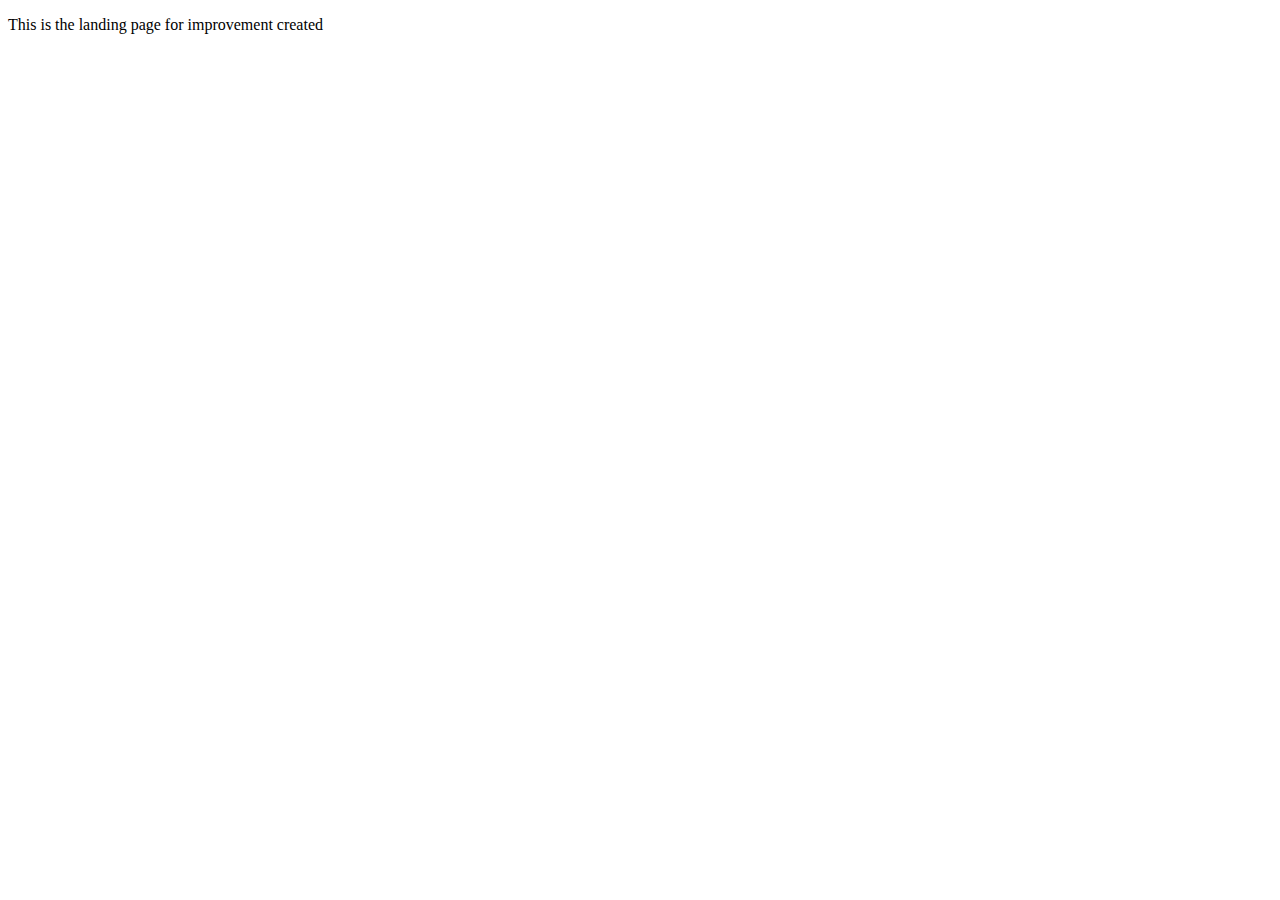
<file: src/main/resources/templates/improvementcreated.html>
<!DOCTYPE HTML>
<html xmlns:th="http://www.thymeleaf.org">
<head> 
    <title>Improvement Created</title> 
    <meta http-equiv="Content-Type" content="text/html; charset=UTF-8" />
</head>
<body>
    <p>This is the landing page for improvement created</p>
</body>
</html>
</file>
